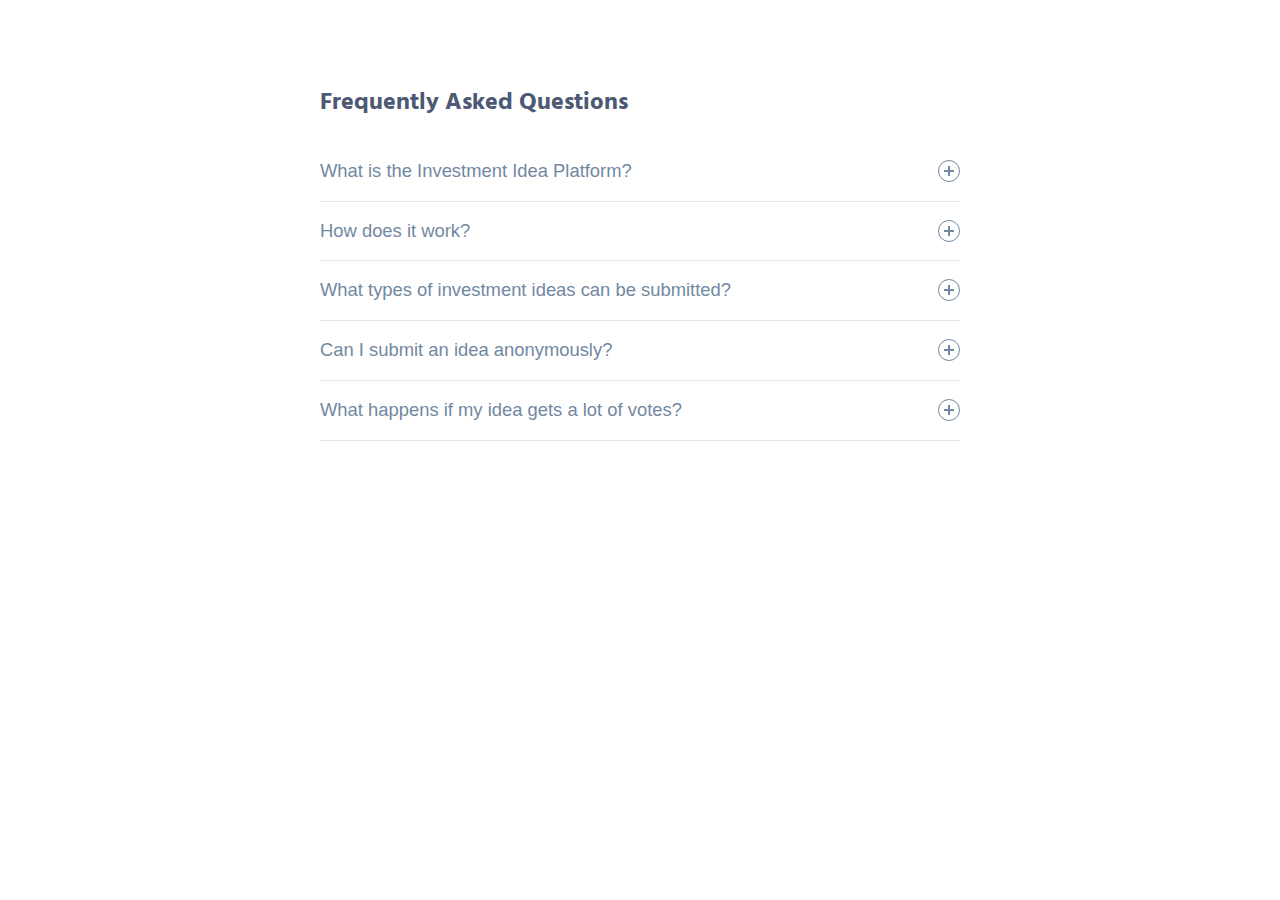
<file: app/Views/FAQ/index.html>
<!DOCTYPE html>
<html>
  <head>
    <title>investment idea platform/FAQ</title>
    <link rel="stylesheet" type="text/css" href="styles.css" />
  </head>
  <body>
    <div class="container">
      <h2>Frequently Asked Questions</h2>
      <div class="accordion">
        <div class="accordion-item">
          <button id="accordion-button-1" aria-expanded="false">
            <span class="accordion-title"
              >What is the Investment Idea Platform?</span
            ><span class="icon" aria-hidden="true"></span>
          </button>
          <div class="accordion-content">
            <p>
              The Investment Idea Platform is a web-based platform that allows
              users to share and discover investment ideas. Users can submit
              their own investment ideas, as well as browse and vote on ideas
              submitted by others.
            </p>
          </div>
        </div>
        <div class="accordion-item">
          <button id="accordion-button-2" aria-expanded="false">
            <span class="accordion-title">How does it work?</span
            ><span class="icon" aria-hidden="true"></span>
          </button>
          <div class="accordion-content">
            <p>
              Users can create an account and submit their investment idea,
              which will be reviewed by our team before it is published on the
              platform. Other users can then browse and vote on the idea, and
              the most popular ideas will be highlighted on the platform.
            </p>
          </div>
        </div>
        <div class="accordion-item">
          <button id="accordion-button-3" aria-expanded="false">
            <span class="accordion-title"
              >What types of investment ideas can be submitted?</span
            ><span class="icon" aria-hidden="true"></span>
          </button>
          <div class="accordion-content">
            <p>
              We welcome a wide range of investment ideas, including stocks,
              bonds, real estate, and alternative investments. However, we do
              have some guidelines in place to ensure that all ideas are high
              quality and relevant to our users.
            </p>
          </div>
        </div>
        <div class="accordion-item">
          <button id="accordion-button-4" aria-expanded="false">
            <span class="accordion-title"
              >Can I submit an idea anonymously?</span
            ><span class="icon" aria-hidden="true"></span>
          </button>
          <div class="accordion-content">
            <p>
              Yes, you can submit an idea anonymously if you prefer. However, we
              encourage users to create an account and provide their name so
              that other users can connect with them and discuss their ideas
              further.
            </p>
          </div>
        </div>
        <div class="accordion-item">
          <button id="accordion-button-5" aria-expanded="false">
            <span class="accordion-title"
              >What happens if my idea gets a lot of votes?</span
            ><span class="icon" aria-hidden="true"></span>
          </button>
          <div class="accordion-content">
            <p>
              If your idea gets a lot of votes, it will be featured on our
              homepage and may attract the attention of investors or other
              interested parties. However, we cannot guarantee that any
              particular idea will result in investment opportunities.
            </p>
          </div>
        </div>
      </div>
    </div>
  </body>
  <script type="text/javascript" src="index.js"></script>
</html>
</file>
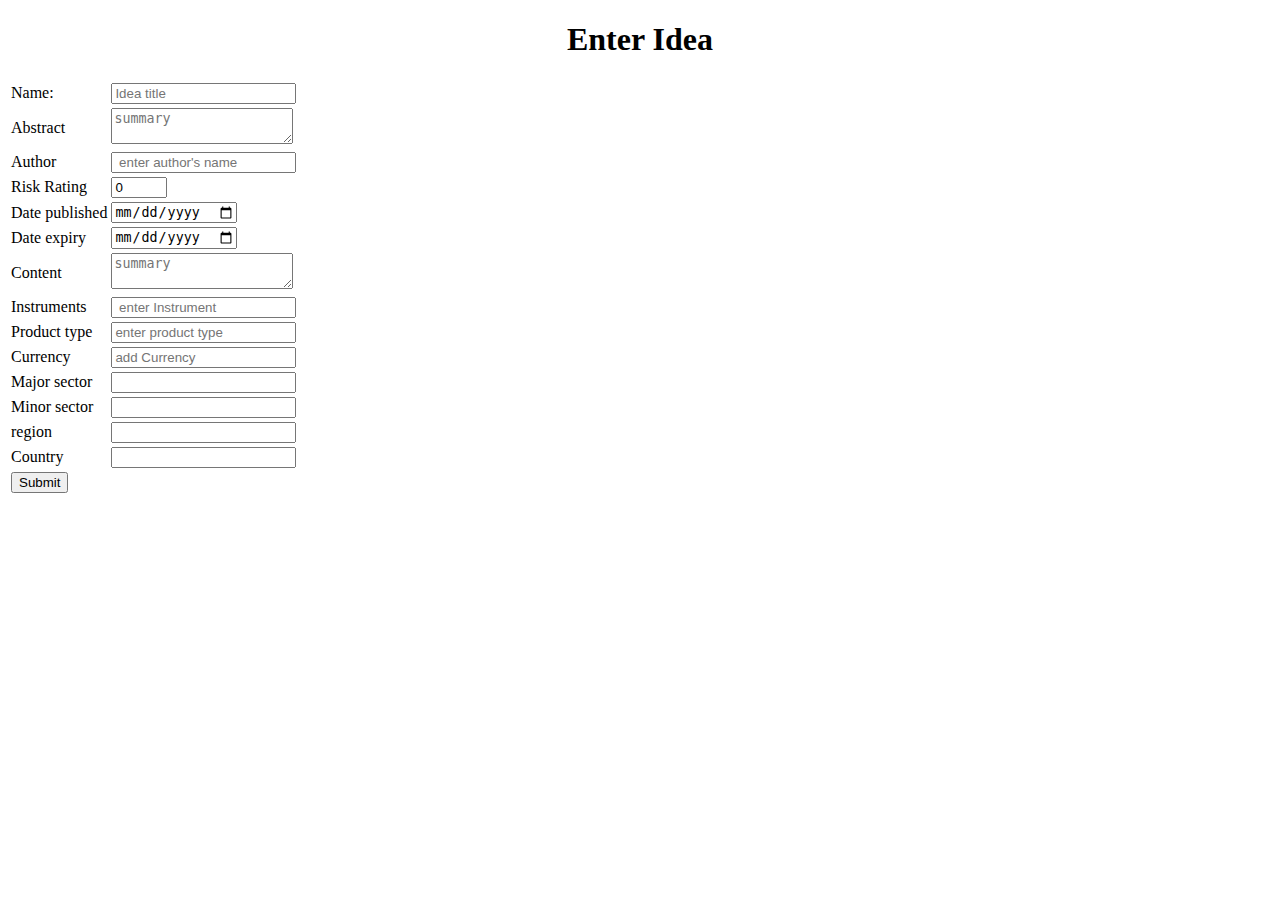
<file: ideapage.html>
<!DOCTYPE html>
<html>
    <head>  
        <title> Idea Page</title>  
    </head>    
        <body>
            <center> <h1>Enter Idea</h1> </center>
            <form >
                <table>
                  <tr>
                    <td><label >Name:</label></td>
                    <td><input type="text" placeholder="Idea title"></td>
                  </tr>
                  <tr>
                    <td><label >Abstract</label></td>
                    <td><textarea placeholder="summary"></textarea></td>
                </tr><tr>
                <td><label >Author</label></td>
                <td><input type="text" placeholder=" enter author's name"></td>
              </tr>
              <td><label >Risk Rating</label></td>
                <td><input type="number" min="0" max="10" value="0"></td>
              </tr>
              <tr>
                <td><label >Date published</label></td>
                <td><input type="date" ></td>
              </tr>
              <tr>
                <td><label >Date expiry</label></td>
                <td><input type="date" ></td>
              </tr>
                <tr>
                  <td><label >Content</label></td>
                  <td><textarea placeholder="summary"></textarea></td>
              </tr>
              <tr>
                <td><label >Instruments</label></td>
                <td><input type="text" placeholder=" enter Instrument"></td>
              </tr>
              <tr>
                <td><label >Product type</label></td>
                <td><input type="text" placeholder="enter product type"></td>
              </tr>
              <tr>
                <td><label >Currency</label></td>
                <td><input type="text" placeholder="add Currency"></td>
              </tr>
              <tr>
                <td><label >Major sector</label></td>
                <td><input type="text" ></td>
              </tr>
              <tr>
                <td><label >Minor sector</label></td>
                <td><input type="text" ></td>
              </tr>
              <tr>
                <td><label >region</label></td>
                <td><input type="text" ></td>
              </tr>
              <tr>
                <td><label >Country</label></td>
                <td><input type="text" ></td>
              </tr>
                
                  
                    <tr>
                    <td colspan="2"><input type="button" onclick="javascript:history.back()" value="Submit" /></td>
                  </tr>
                </table>
              </form>
            </body>
            </html>
</file>
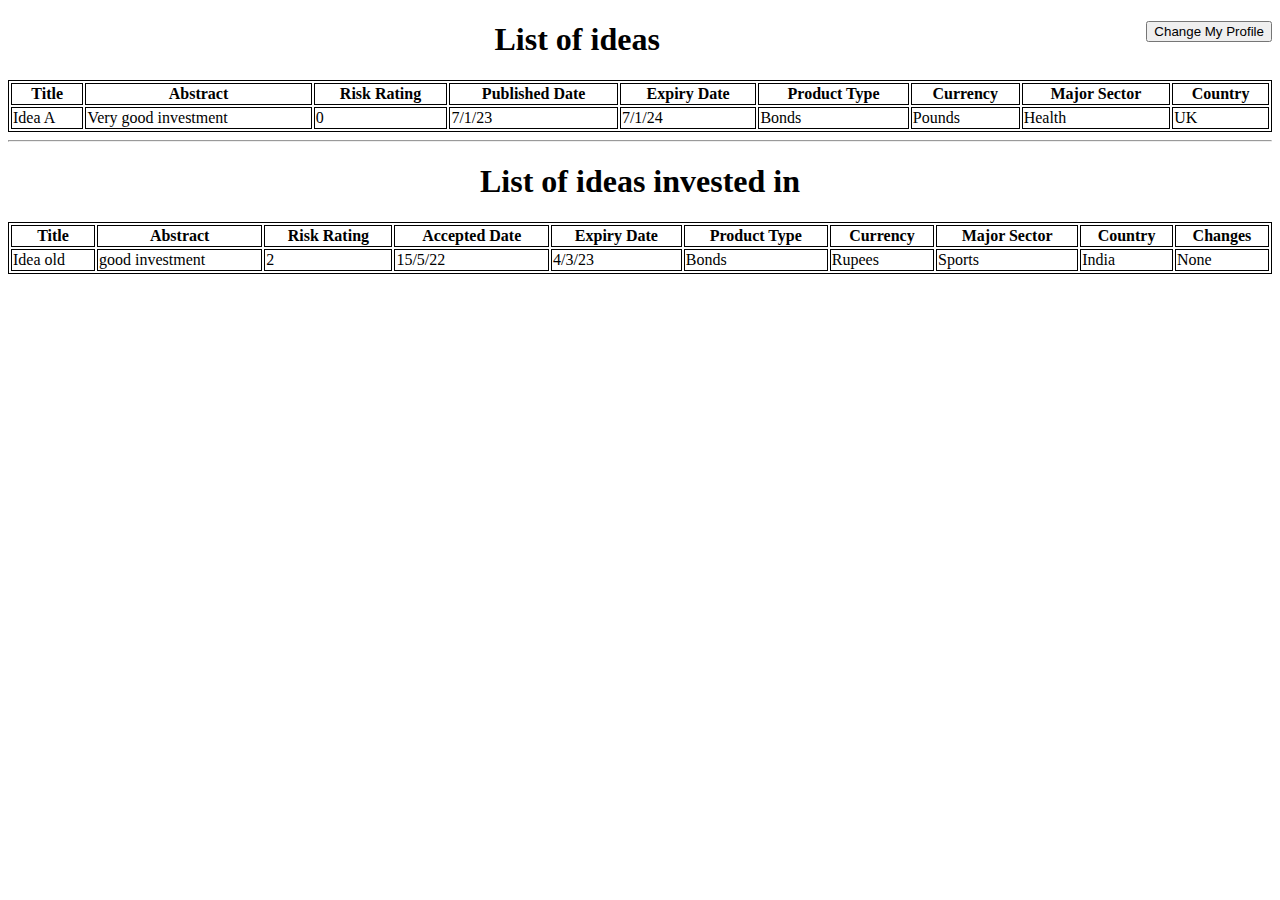
<file: investor.html>
<!DOCTYPE html>
<html>
    <head>  
        <title> Investor's Page</title>  
    </head>    
        <body>
            <input type="button" value="Change My Profile" onclick="location.href='./investorprofile.html';" style="float: right;"></input>    
            <center> <h1>List of ideas</h1> </center>
            <style>
                table, th, td {
                  border:1px solid black;
                }
                </style>
            <table style="width:100%;border:1px solid black">
                <tr>
                    <th>Title</th>
                    <th>Abstract</th>
                    <th>Risk Rating</th>
                    <th>Published Date</th>
                    <th>Expiry Date</th>
                    <th>Product Type</th>
                    <th>Currency</th>
                    <th>Major Sector</th>
                    <th>Country</th>
                </tr>
                <tr onclick="location.href='./ideapage.html';">
                    <td>Idea A</td>
                    <td>Very good investment</td>
                    <td>0</td>
                    <td>7/1/23</td>
                    <td>7/1/24</td>
                    <td>Bonds</td>
                    <td>Pounds</td>
                    <td>Health</td>
                    <td>UK</td>
                </tr>
            </table>
            <hr>
            <center> <h1>List of ideas invested in</h1> </center>
            <table style="width:100%;border:1px solid black">
                <tr>
                    <th>Title</th>
                    <th>Abstract</th>
                    <th>Risk Rating</th>
                    <th>Accepted Date</th>
                    <th>Expiry Date</th>
                    <th>Product Type</th>
                    <th>Currency</th>
                    <th>Major Sector</th>
                    <th>Country</th>
                    <th>Changes</th>
                </tr>
                <tr onclick="location.href='./ideapage.html';">
                    <td>Idea old</td>
                    <td>good investment</td>
                    <td>2</td>
                    <td>15/5/22</td>
                    <td>4/3/23</td>
                    <td>Bonds</td>
                    <td>Rupees</td>
                    <td>Sports</td>
                    <td>India</td>
                    <td>None</td>
                </tr>
            </table>
        </body>
</html>
</file>
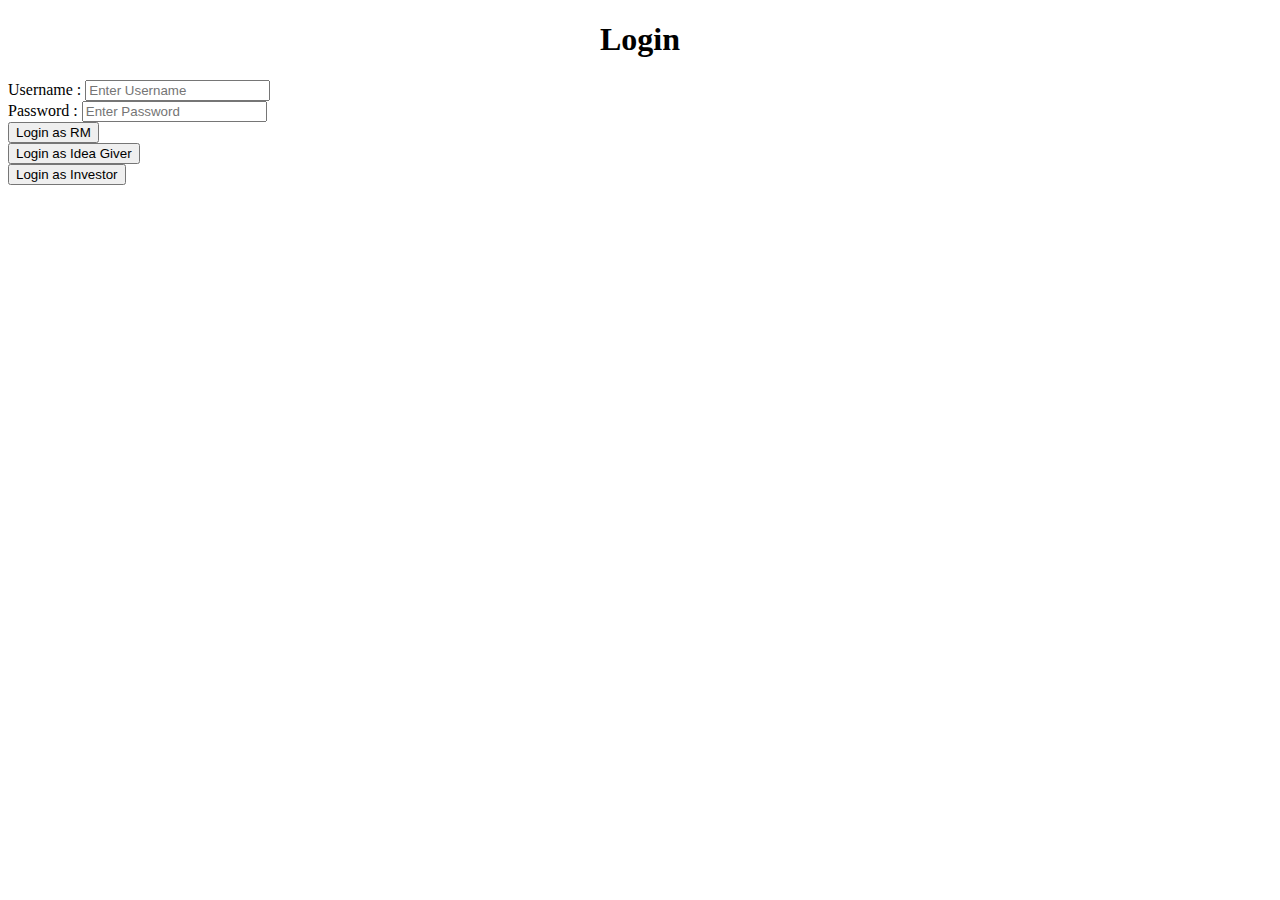
<file: login.html>
<!DOCTYPE html>   
<html>   
<head>  
<title> Login Page </title>  
</head>    
<body>    
    <center> <h1>Login</h1> </center>   
    <form>  
        <div class="container">   
            <label>Username : </label>   
            <input type="text" placeholder="Enter Username" name="username" required>  
            <br><label>Password : </label>   
            <input type="password" placeholder="Enter Password" name="password" required>  
            <br><input type="button" onclick="location.href='./rm_ideaspage.html';" value="Login as RM" />
            <br><input type="button" onclick="location.href='./ideagiver.html';" value="Login as Idea Giver" />
            <br><input type="button" onclick="location.href='./investor.html';" value="Login as Investor" /> 
        </div>   
    </form>     
</body>     
</html>
</file>
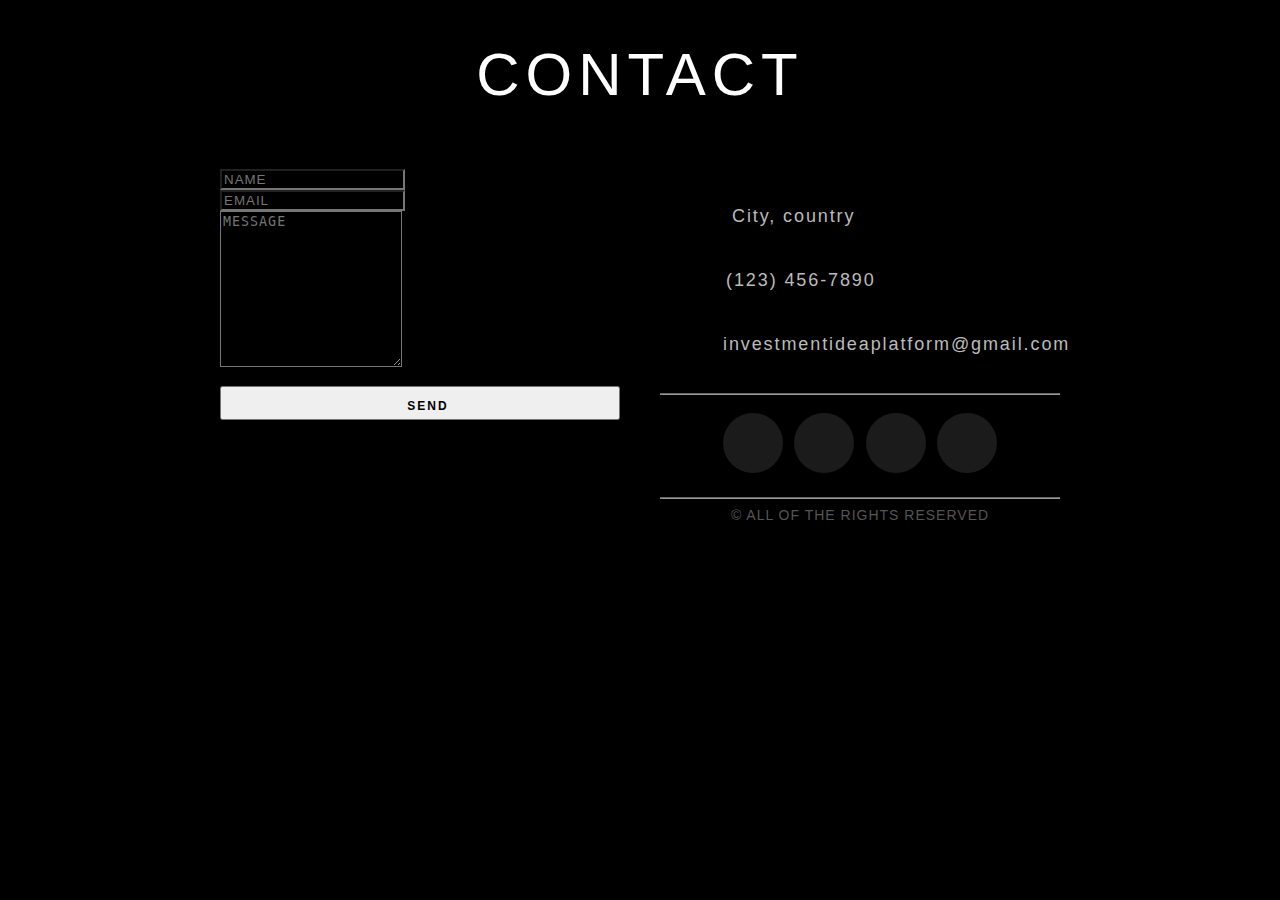
<file: app/Views/contant/contact.html>
<!DOCTYPE html>
<html>
  <head>
    <title>investment idea platform/FAQ</title>
    <link rel="stylesheet" type="text/css" href="contact.css">
  </head>
 <body>
   <script type="text/javascript" src="contact.js"></script>
   <section id="contact">
  
     <h1 class="section-header">Contact</h1>
  
      <div class="contact-wrapper">
  
        <!-- Left contact page --> 
    
        <form id="contact-form" class="form-horizontal" role="form">
       
          <div class="form-group">
            <div class="col-sm-12">
               <input type="text" class="form-control" id="name" placeholder="NAME" name="name" value="" required>
            </div>
          </div>

          <div class="form-group">
            <div class="col-sm-12">
               <input type="email" class="form-control" id="email" placeholder="EMAIL" name="email" value="" required>
            </div>
          </div>

          <textarea class="form-control" rows="10" placeholder="MESSAGE" name="message" required></textarea>
      
          <button class="btn btn-primary send-button" id="submit" type="submit" value="SEND">
            <div class="alt-send-button">
              <i class="fa fa-paper-plane"></i><span class="send-text">SEND</span>
            </div>
      
          </button>
      
        </form>
    
        <!-- Left contact page --> 
    
        <div class="direct-contact-container">

           <ul class="contact-list">
             <li class="list-item"><i class="fa fa-map-marker fa-2x"><span class="contact-text place">City, country</span></i></li>
          
             <li class="list-item"><i class="fa fa-phone fa-2x"><span class="contact-text phone"><a href="tel:1-212-555-5555" title="Give me a call">(123) 456-7890</a></span></i></li>
          
             <li class="list-item"><i class="fa fa-envelope fa-2x"><span class="contact-text gmail"><a href="mailto:#" title="Send me an email">investmentideaplatform@gmail.com</a></span></i></li>
          
           </ul>

           <hr>
             <ul class="social-media-list">
               <li><a href="#" target="_blank" class="contact-icon">
                   <i class="fa fa-github" aria-hidden="true"></i></a>
                </li>
                <li><a href="#" target="_blank" class="contact-icon">
                 <i class="fa fa-codepen" aria-hidden="true"></i></a>
                </li>
                <li><a href="#" target="_blank" class="contact-icon">
                   <i class="fa fa-twitter" aria-hidden="true"></i></a>
                 </li>
                <li><a href="#" target="_blank" class="contact-icon">
                   <i class="fa fa-instagram" aria-hidden="true"></i></a>
                 </li>       
             </ul>
           <hr>

         <div class="copyright">&copy; ALL OF THE RIGHTS RESERVED</div>

        </div>
    
      </div>
  
    </section>
 </body>  
</html>
</file>
<file: app/Views/FAQ/styles.css>
@import url("https://fonts.googleapis.com/css?family=Hind:300,400&display=swap");
* {
  box-sizing: border-box;
}
*::before, *::after {
  box-sizing: border-box;
}

body {
  margin: 0;
  padding: 0;
  font-family: "Hind", sans-serif;
  background: #fff;
  color: #4d5974;
  display: flex;
  min-height: 100vh;
}

.container {
  margin: 0 auto;
  padding: 4rem;
  width: 48rem;
}

.accordion .accordion-item {
  border-bottom: 1px solid #e5e5e5;
}
.accordion .accordion-item button[aria-expanded=true] {
  border-bottom: 1px solid #03b5d2;
}
.accordion button {
  position: relative;
  display: block;
  text-align: left;
  width: 100%;
  padding: 1em 0;
  color: #7288a2;
  font-size: 1.15rem;
  font-weight: 400;
  border: none;
  background: none;
  outline: none;
}
.accordion button:hover, .accordion button:focus {
  cursor: pointer;
  color: #03b5d2;
}
.accordion button:hover::after, .accordion button:focus::after {
  cursor: pointer;
  color: #03b5d2;
  border: 1px solid #03b5d2;
}
.accordion button .accordion-title {
  padding: 1em 1.5em 1em 0;
}
.accordion button .icon {
  display: inline-block;
  position: absolute;
  top: 18px;
  right: 0;
  width: 22px;
  height: 22px;
  border: 1px solid;
  border-radius: 22px;
}
.accordion button .icon::before {
  display: block;
  position: absolute;
  content: "";
  top: 9px;
  left: 5px;
  width: 10px;
  height: 2px;
  background: currentColor;
}
.accordion button .icon::after {
  display: block;
  position: absolute;
  content: "";
  top: 5px;
  left: 9px;
  width: 2px;
  height: 10px;
  background: currentColor;
}
.accordion button[aria-expanded=true] {
  color: #03b5d2;
}
.accordion button[aria-expanded=true] .icon::after {
  width: 0;
}
.accordion button[aria-expanded=true] + .accordion-content {
  opacity: 1;
  max-height: 9em;
  transition: all 200ms linear;
  will-change: opacity, max-height;
}
.accordion .accordion-content {
  opacity: 0;
  max-height: 0;
  overflow: hidden;
  transition: opacity 200ms linear, max-height 200ms linear;
  will-change: opacity, max-height;
}
.accordion .accordion-content p {
  font-size: 1rem;
  font-weight: 300;
  margin: 2em 0;
}

/*# sourceMappingURL=styles.css.map */
</file>
<file: app/Views/contant/contact.css>
body {
  margin: 0;
  padding: 0;
  background-color: #000;
  padding-bottom: 100px;
}

#contact {
  width: 100%;
  height: 100%;
}

.section-header {
  text-align: center;
  margin: 0 auto;
  padding: 40px 0;
  font: 300 60px 'Oswald', sans-serif;
  color: #fff;
  text-transform: uppercase;
  letter-spacing: 6px;
}

.contact-wrapper {
  display: flex;
  flex-direction: row;
  justify-content: space-between;
  margin: 0 auto;
  padding: 20px;
  position: relative;
  max-width: 840px;
}

/* Left contact page */
.form-horizontal {
  /*float: left;*/
  max-width: 400px;
  font-family: 'Lato';
  font-weight: 400;
}

.form-control, 
textarea {
  max-width: 400px;
  background-color: #000;
  color: #fff;
  letter-spacing: 1px;
}

.send-button {
  margin-top: 15px;
  height: 34px;
  width: 400px;
  overflow: hidden;
  transition: all .2s ease-in-out;
}

.alt-send-button {
  width: 400px;
  height: 34px;
  transition: all .2s ease-in-out;
}

.send-text {
  display: block;
  margin-top: 10px;
  font: 700 12px 'Lato', sans-serif;
  letter-spacing: 2px;
}

.alt-send-button:hover {
  transform: translate3d(0px, -29px, 0px);
}

/* Begin Right Contact Page */
.direct-contact-container {
  max-width: 400px;
}

/* Location, Phone, Email Section */
.contact-list {
  list-style-type: none;
  margin-left: -30px;
  padding-right: 20px;
}

.list-item {
  line-height: 4;
  color: #aaa;
}

.contact-text {
  font: 300 18px 'Lato', sans-serif;
  letter-spacing: 1.9px;
  color: #bbb;
}

.place {
  margin-left: 62px;
}

.phone {
  margin-left: 56px;
}

.gmail {
  margin-left: 53px;
}

.contact-text a {
  color: #bbb;
  text-decoration: none;
  transition-duration: 0.2s;
}

.contact-text a:hover {
  color: #fff;
  text-decoration: none;
}


/* Social Media Icons */
.social-media-list {
  position: relative;
  font-size: 22px;
  text-align: center;
  width: 100%;
  margin: 0 auto;
  padding: 0;
}

.social-media-list li a {
  color: #fff;
}

.social-media-list li {
  position: relative; 
  display: inline-block;
  height: 60px;
  width: 60px;
  margin: 10px 3px;
  line-height: 60px;
  border-radius: 50%;
  color: #fff;
  background-color: rgb(27,27,27);
  cursor: pointer; 
  transition: all .2s ease-in-out;
}

.social-media-list li:after {
  content: '';
  position: absolute;
  top: 0;
  left: 0;
  width: 60px;
  height: 60px;
  line-height: 60px;
  border-radius: 50%;
  opacity: 0;
  box-shadow: 0 0 0 1px #fff;
  transition: all .2s ease-in-out;
}

.social-media-list li:hover {
  background-color: #fff; 
}

.social-media-list li:hover:after {
  opacity: 1;  
  transform: scale(1.12);
  transition-timing-function: cubic-bezier(0.37,0.74,0.15,1.65);
}

.social-media-list li:hover a {
  color: #000;
}

.copyright {
  font: 200 14px 'Oswald', sans-serif;
  color: #555;
  letter-spacing: 1px;
  text-align: center;
}

hr {
  border-color: rgba(255,255,255,.6);
}

/* Begin Media Queries*/
@media screen and (max-width: 850px) {
  .contact-wrapper {
    display: flex;
    flex-direction: column;
  }
  .direct-contact-container, .form-horizontal {
    margin: 0 auto;
  }  
  
  .direct-contact-container {
    margin-top: 60px;
    max-width: 300px;
  }    
  .social-media-list li {
    height: 60px;
    width: 60px;
    line-height: 60px;
  }
  .social-media-list li:after {
    width: 60px;
    height: 60px;
    line-height: 60px;
  }
}

@media screen and (max-width: 569px) {

  .direct-contact-container, .form-wrapper {
    float: none;
    margin: 0 auto;
  }  
  .form-control, textarea {
    
    margin: 0 auto;
  }
 
  
  .name, .email, textarea {
    width: 280px;
  } 
  
  .direct-contact-container {
    margin-top: 60px;
    max-width: 280px;
  }  
  .social-media-list {
    left: 0;
  }
  .social-media-list li {
    height: 55px;
    width: 55px;
    line-height: 55px;
    font-size: 2rem;
  }
  .social-media-list li:after {
    width: 55px;
    height: 55px;
    line-height: 55px;
  }
  
}

@media screen and (max-width: 410px) {
  .send-button {
    width: 99%;
  }
}
</file>
